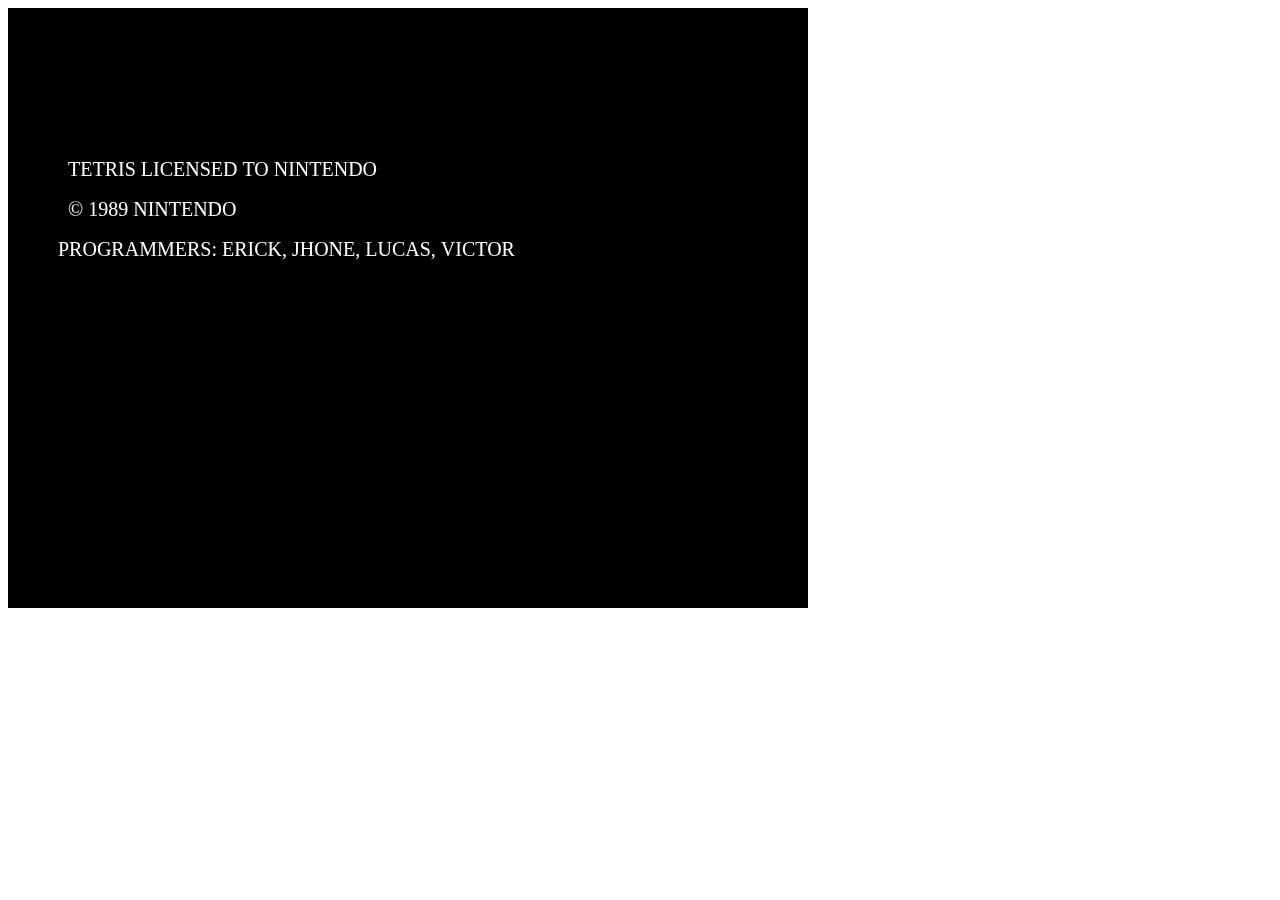
<file: tetris-3/index.html>
<!DOCTYPE html>
<html lang="pt-br">
    <head>
        <meta charset="UTF-8">
        <title>Tetris - NES</title>
        <link rel="stylesheet" href="css/fonts.css">
        <script type="text/javascript" src="lib/phaser.js"></script>
        <script type="text/javascript" src="states/Splash.js"></script>
        <script type="text/javascript" src="main.js"></script>
    </head>
    <body>
        <div id="loader" class="fontLoader" style="font-family: PixelEmulator"></div>
        <div id="gameDiv"></div>
    </body>

</html>
</file>
<file: tetris-3/css/fonts.css>
@font-face {
	/*font-family :'MartelSans';*/
    /*src: url('../fonts/martelsans-regular.otf') format('opentype');*/
    font-family: 'PixelEmulator';
    src: url('../fonts/pixel-emulator.otf') format('opentype');
}

.fontLoader {
   position: absolute;
   left: -1000px;
   visibility: hidden;
}
</file>
